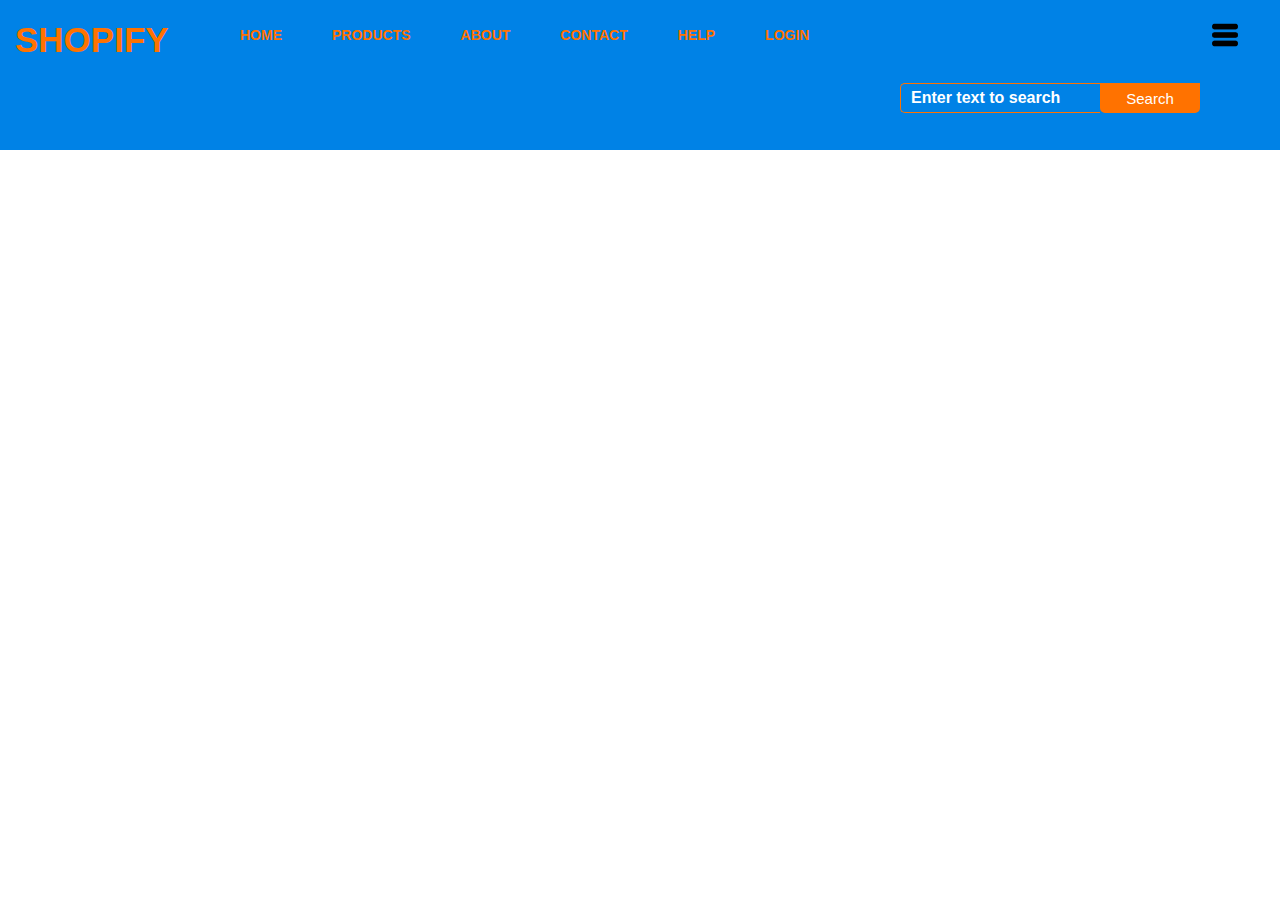
<file: check/headeFooter.html>
<!DOCTYPE html>
<html lang="en">
  <head>
    <meta charset="UTF-8" />
    <meta http-equiv="X-UA-Compatible" content="IE=edge" />
    <meta name="viewport" content="width=device-width, initial-scale=1.0" />
    <link rel="stylesheet" href="style.css" />
    <script src="myscript.js"></script>
    <link
      rel="stylesheet"
      href="https://cdnjs.cloudflare.com/ajax/libs/font-awesome/4.7.0/css/font-awesome.min.css"
    />
    <title>Document</title>
  </head>
  <body onload="loadHeader()">
    <div class="navbar" id="header" style="background: #0082e6"></div>

    <div class="footer" id="myfooter"></div>
  </body>
</html>
</file>
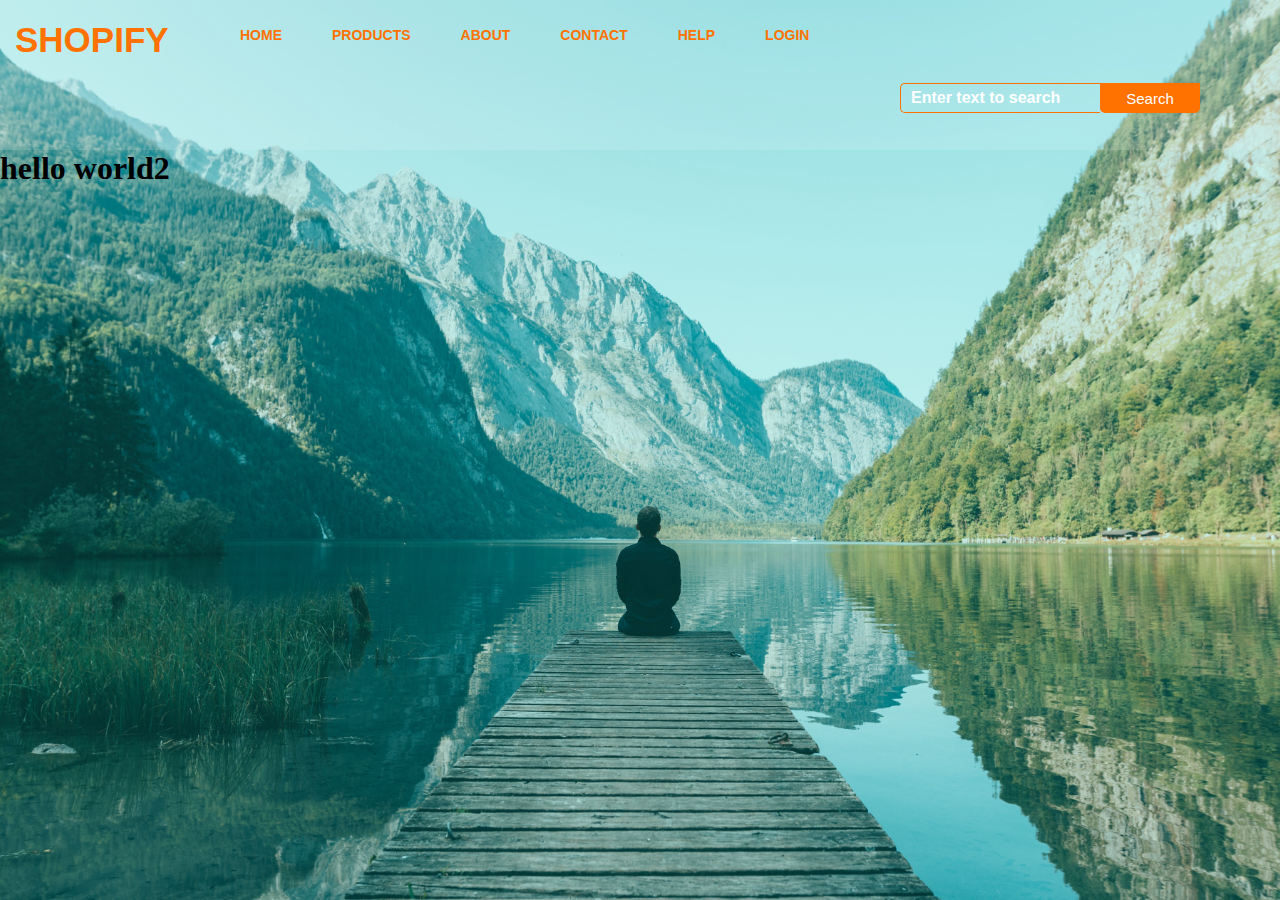
<file: check/tets.html>
<!DOCTYPE html>
<html lang="en">
  <head>
    <meta charset="UTF-8" />
    <meta http-equiv="X-UA-Compatible" content="IE=edge" />
    <meta name="viewport" content="width=device-width, initial-scale=1.0" />
    <link rel="stylesheet" href="style.css" />
    <script src="myscript.js"></script>
    <title>Document</title>
  </head>
  <body onload="loadHeader()">
    <div class="main">
      <div id="header" class="navbar"></div>
      <my-header></my-header>
      <h1>hello world2</h1>
    </div>
  </body>
</html>
</file>
<file: check/style.css>
* {
  margin: 0;
  padding: 0;
}
.main img {
  position: absolute;
  top: 0;
  left: 0;
  width: 100%;
  height: 100%;
  object-fit: cover;
  background: linear-gradient(
    to top,
    rgba(3, 238, 218, 0.2) 50%,
    rgba(3, 238, 218, 0.2) 50%
  );
  z-index: -100;
}
.main {
  width: 100%;
  background: linear-gradient(
      to top,
      rgba(3, 238, 218, 0.2) 50%,
      rgba(3, 238, 218, 0.2) 50%
    ),
    url(./images/home/bk2.jpg);
  background-position: center;
  background-size: cover;
  height: 100vh;
}
.navbar {
  width: 100% fit-content;
  height: 150px;
  margin: auto;
  align-items: center;
  background: rgba(255, 255, 255, 0.13);
}
.icon {
  width: 200px;
  float: left;
  height: 70px;
}
.menuBtn {
  width: 60px;
  float: right;
  top: 0;
  left: 0;
}
.checkbtn {
  font-size: 30px;
  color: black;
  float: right;
  line-height: 80px;
  margin-right: 40px;
  cursor: pointer;
}
.checkbtn img {
  width: 30px;
  height: 30px;
}
#check {
  display: none;
}

.logo {
  color: #ff7200;
  font-size: 35px;
  font-family: Arial;
  padding-left: 15px;
  float: left;
  padding-top: 10px;
  margin-top: 10px;
  text-align: center;
  cursor: pointer;
}
.menu {
  width: 400px;
  float: left;
  height: 70px;
  margin-right: 0;
}
ul {
  float: left;
  display: flex;
  justify-content: center;
  align-items: center;
}

ul li {
  list-style: none;
  margin-left: 40px;
  margin-right: 10px;
  margin-top: 27px;
  font-size: 14px;
}

ul li a {
  text-decoration: none;
  color: #ff7200;
  font-family: Arial;
  font-weight: bolder;
  transition: 0.3s ease-in-out;
}

ul li a:hover {
  color: white;
}

@media (max-width: 1080px) {
  .checkbtn {
    display: block;
  }
  ul {
    position: fixed;
    width: 100%;
    height: 100vh;
    background: #2c3e50;
    top: 80px;
    left: 0;
    text-align: left;
    display: block;
    width: 45%;
  }

  ul li {
    width: fit-content;
    height: fit-content;
  }

  .menu ul li:hover .sub_menu {
    height: fit-content;
    width: fit-content;
    display: block;
    position: fixed;
    margin-top: 2px;
    margin-left: 40px;
    background: linear-gradient(
      to top,
      rgba(3, 238, 218, 0.2) 50%,
      rgba(3, 238, 218, 0.2) 50%
    );
  }
  .logo {
    margin-right: 0;
    width: fit-content;
  }

  .search {
    position: relative;
    top: auto;
    float: left;
  }
}

.search {
  position: sticky;
  left: 900px;
  top: 0;
  margin-top: 0;
  width: fit-content;
}
.srch {
  font-family: "Times New Roman";
  width: 200px;
  height: 30px;
  background: transparent;
  border: 1px solid #ff7200;
  margin-top: 13px;
  color: rgb(0, 0, 0);
  font-weight: bolder;
  border-right: none;
  font-size: 16px;
  float: left;
  padding: 10px;
  border-bottom-left-radius: 5px;
  border-top-left-radius: 5px;
}

.btn {
  width: 100px;
  height: 30px;
  background: #ff7200;
  border: 2px solid #ff7200;
  margin-top: 13px;
  color: white;
  font-size: 15px;
  border-bottom-right-radius: 5px;
  border-bottom-left-radius: 5px;
}
.btn:focus {
  outline: none;
}
.srch:focus {
  outline: none;
  background: white;
}

.sub_menu {
  display: none;
}

.menu ul li:hover .sub_menu {
  display: block;
  position: absolute;
  margin-top: 2px;
  margin-left: -5px;
  background: linear-gradient(
    to top,
    rgba(3, 238, 218, 0.2) 50%,
    rgba(3, 238, 218, 0.2) 50%
  );
}

.menu ul li:hover .sub_menu ul {
  display: block;
  margin: 5px;
}

.menu ul li:hover .sub_menu ul li {
  width: 100px;
  padding: 0;
  border-bottom: 1px dotted #fff;
  background: transparent;
  border-radius: 0;
  text-align: left;
}

.content {
  width: 1200px;
  height: auto;
  margin: 20px;
  color: white;
}

.content .par {
  width: fit-content;
  padding-left: 28px;
  padding-bottom: 25px;
  font-family: "Times New Roman", Times, serif;
  letter-spacing: 1.2px;
  line-height: 30px;
  transition: 0.5s ease;
  border-radius: 10px;
  text-align: center;
}

.content .par:hover {
  background: linear-gradient(
    to top,
    rgba(0, 0, 0, 0.5) 50%,
    rgba(0, 0, 0, 0.5) 50%
  );
}

.content h1 {
  color: aqua;
  position: relative;
  width: fit-content;
  font-family: Georgia;
  font-size: 45px;
  padding-left: 20px;
  margin-top: 20px;
  letter-spacing: 2px;
  text-transform: uppercase;
}
.content h1::before {
  content: attr(data-text);
  padding-left: 20px;
  position: absolute;
  top: 0;
  left: 0;
  width: 5%;
  height: 100%;
  color: #ffffff;
  -webkit-text-stroke: 0vw #ecf0f1;
  border-right: 2px solid #48e709;
  overflow: hidden;
  animation: animate 6s linear infinite;
}

@keyframes animate {
  0%,
  10%,
  100% {
    width: 0%;
  }
  70%,
  90% {
    width: 100%;
  }
}

.content .cn {
  width: 160px;
  height: 40px;
  background: #ff7300bd;
  border: none;
  margin-bottom: 10px;
  margin-left: 20px;
  font-size: 18px;
  border-radius: 10px;
  cursor: pointer;
  transition: 0.4s ease-in-out;
}

.content .cn a {
  text-decoration: none;
  color: black;
  font-family: "Times New Roman";
  transition: 0.3s ease;
  font-weight: bolder;
}
.cn:hover {
  background-color: #fff;
}

.form {
  width: 250px;
  height: 380px;
  position: absolute;
  top: 200px;
  left: 870px;
  border-radius: 10px;
  padding: 25px;
  background: linear-gradient(
    to top,
    rgba(0, 0, 0, 0.5) 50%,
    rgba(0, 0, 0, 0.5) 50%
  );
}

.form h2 {
  width: 228px;
  font-family: sans-serif;
  text-align: center;
  color: #ff7200;
  font-size: 22px;
  background-color: transparent;
  border-radius: 10px;
  margin: 2px;
  padding: 8px;
}

.form input {
  width: 240px;
  height: 35px;
  background: transparent;
  border-bottom: 1px solid #ff7200;
  border-top: none;
  border-left: none;
  color: #fff;
  font-size: 15px;
  letter-spacing: 1px;
  margin-top: 30px;
  font-family: sans-serif;
}

.form input:focus {
  outline: none;
  background: #fff;
  color: black;
  font-weight: bolder;
}

::placeholder {
  color: white;
  font-family: Arial;
}

.form .btn {
  width: 240px;
  height: 40px;
  border: none;
  margin-top: 30px;
  font-size: 18px;
  border-radius: 10px;
}

.form .link {
  font-family: Arial, "Helvetica Neue", Helvetica, sans-serif;
  font-size: 17px;
  padding-top: 20px;
  text-align: center;
}
.form .link a {
  text-decoration: none;
  color: #ff7200;
}

.liw {
  padding-top: 15px;
  padding-bottom: 10px;
  text-align: center;
}

.icons a {
  text-decoration: none;
  color: #fff;
}

.icons ion-icon {
  color: #fff;
  font-size: 30px;
  padding-left: 14px;
  padding-top: 5px;
  transition: 0.3s ease-in-out;
}

.icons ion-icon:hover {
  color: #ff7200;
}
</file>
